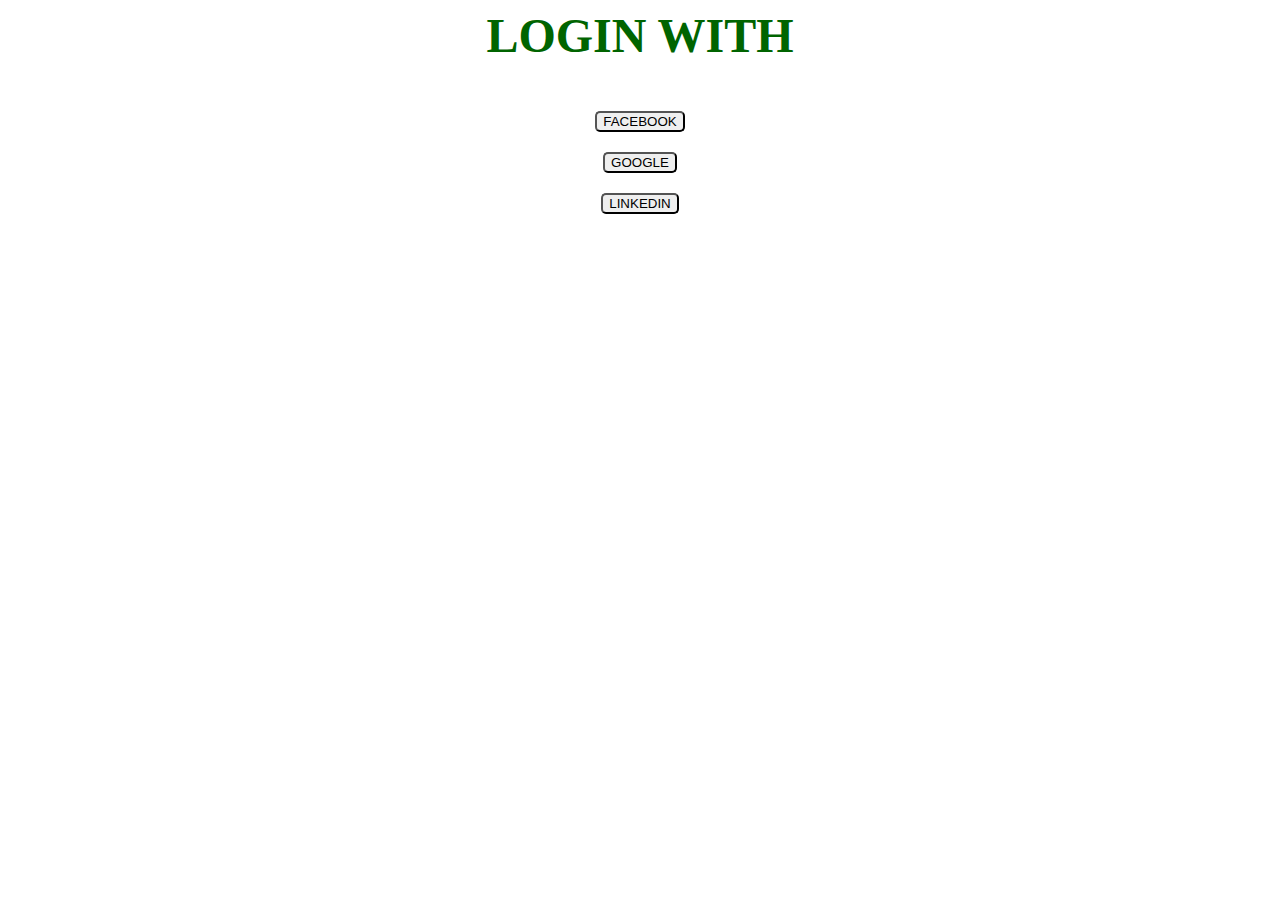
<file: website/up/login.html>
<html>
    <head>
        <title>
            My Page
        </title>
    </head>
    <style>
        body{
            text-align: center;
        }
        p{
            color: darkgreen;
            font-size: 300%;
        }
        h2{
            color:darkorange
        }
        button {
            border-radius: 5px;
        }
    </style>
    <body>
        <p>
            <strong>
                LOGIN WITH
            </strong>
        </p>
        <h2>
            <a href="https://www.facebook.com"><button>FACEBOOK</button></a>
        </h2>
        <h2>
                <a href="https://www.google.com"><button>GOOGLE</button></a>
        </h2>
        <h2>
                <a href="https://www.linkedin.com"><button>LINKEDIN</button></a>
        </h2>
    </body>
</html>
</file>
